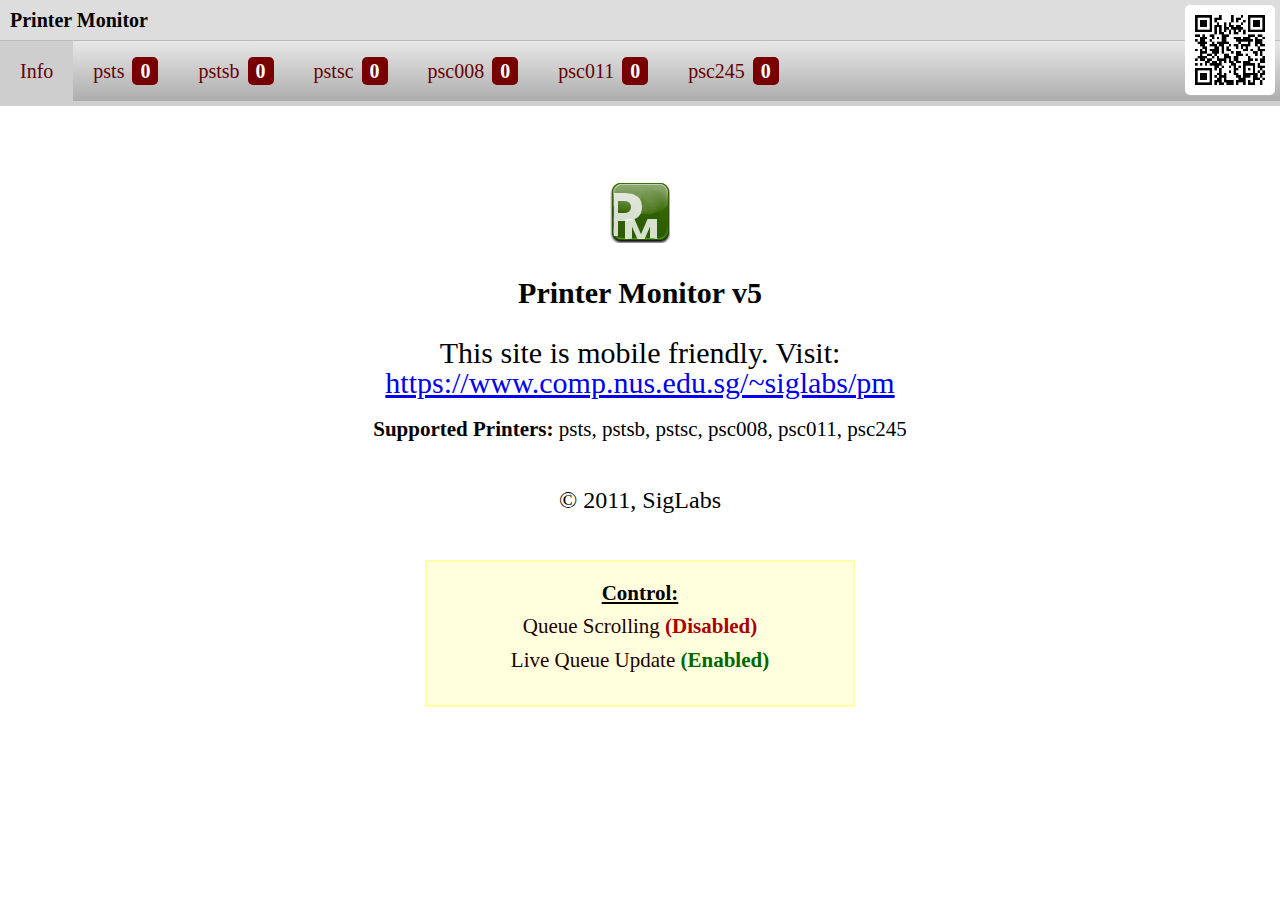
<file: frontend/index.html>
<!DOCTYPE html>
<html>
<head>
    <meta charset="utf-8" />
    <meta name="Author" content="Gerald Yeo" />
	<meta name="description" content="SOC UNIX Printer Monitor" />
  	<meta name="viewport" content="width=device-width, minimum-scale=1, maximum-scale=1">

    <title>Network Printer Monitor 5 | NUS School of Computing</title>
	<link rel="stylesheet" type="text/css" href="style.css" media="screen" />

	<!--[if lt IE 9]>
	<script src="http://html5shim.googlecode.com/svn/trunk/html5.js"></script>
	<![endif]-->


</head>
<body>
	
	<div id="wrapper">
		<header class="main">
		</header>
		<nav id="printer-list">
			<h2 class="mlink">View Printers &rsaquo;&rsaquo;</h2>
			<ul>
				<li><a href="#list-home" id="nav-home" class="active">Info</a></li>
			</ul>
		</nav>
		<div id="queue-display">
			<div id="list-home" class="listQ show">
				<img class="logo nmobile" src="images/pm.png" alt="" />
				<h2>Printer Monitor v5</h2>
				<p class="nmobile">This site is mobile friendly. Visit: <br /><a href="https://www.comp.nus.edu.sg/~siglabs/pm">https://www.comp.nus.edu.sg/~siglabs/pm</a></p>
				
				<p class="small"><strong>Supported Printers:</strong> psts, pstsb, pstsc, psc008, psc011, psc245</p>
				<cite>&copy; 2011, SigLabs</cite>
				<div class="controlSet">
					<h3>Control: </h3>
					<ul>
						<li class="ctrl-item"><a id="liveScroll">Queue Scrolling <strong>(Disabled)</strong></a></li>
						<li class="ctrl-item"><a id="liveUpdate">Live Queue Update <strong class="ok">(Enabled)</strong></a></li>
					</ul>					
				</div>
			</div>
		</div>	
		<footer class="main">
			<img class="qr-img" src="images/qr-url.png" alt="" />
		</footer>



	<!--end wrapper-->
	</div>

	<script type="text/javascript" src="js/jquery-1.6.1.min.js"></script>
	<script type="text/javascript" src="js/get.js"></script>
	<script type="text/javascript" src="js/pm5.js"></script>



</body>

</html>
</file>
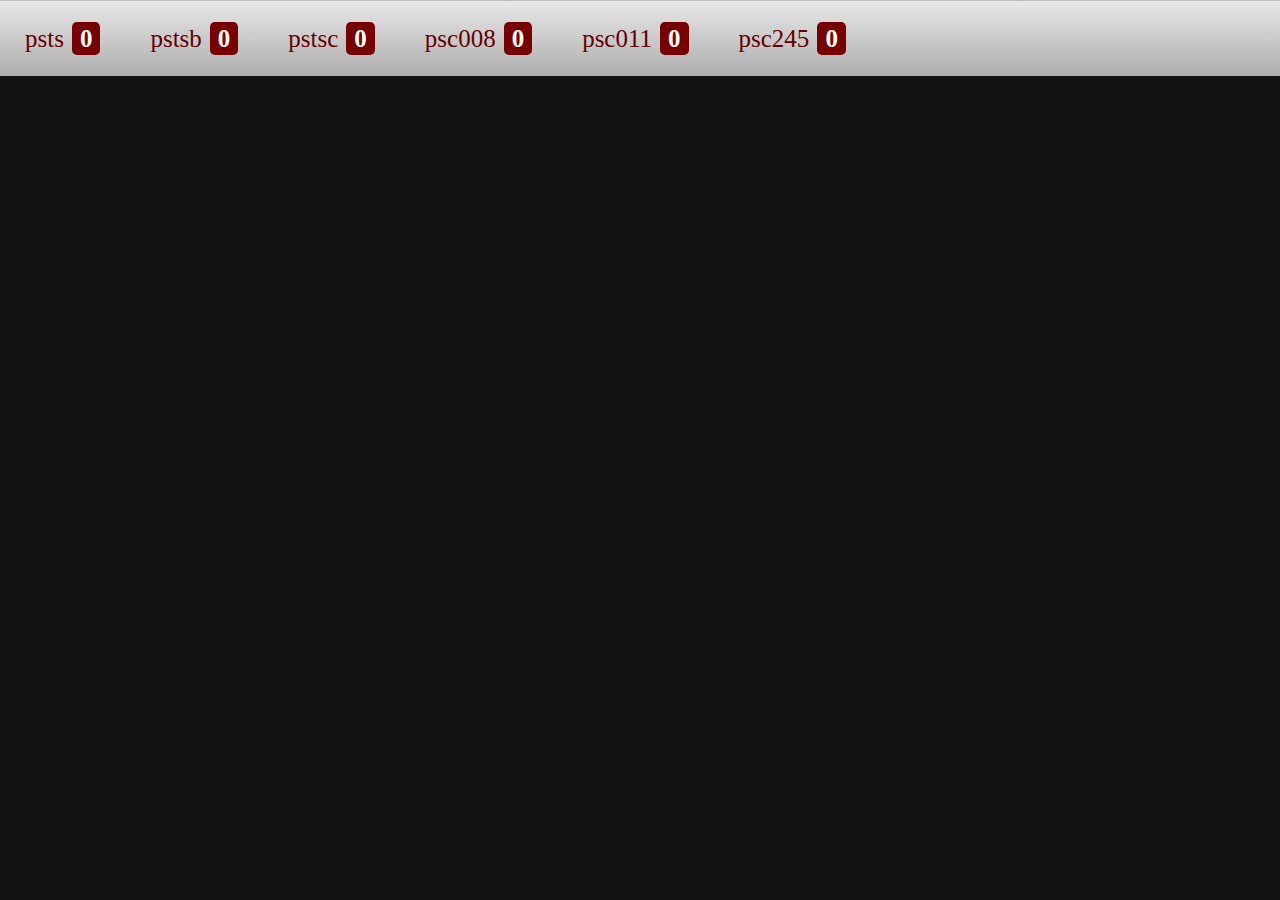
<file: frontend/plug.html>
<!DOCTYPE html>
<html>
<head>
    <meta charset="utf-8" />
    <meta name="Author" content="Gerald Yeo" />
	<meta name="description" content="SOC UNIX Printer Monitor" />
  	<meta name="viewport" content="width=device-width, minimum-scale=1, maximum-scale=1">

    <title>Network Printer Monitor 5 | NUS School of Computing</title>
	<link rel="stylesheet" type="text/css" href="plug.css" media="screen" />

	<!--[if lt IE 9]>
	<script src="http://html5shim.googlecode.com/svn/trunk/html5.js"></script>
	<![endif]-->


</head>
<body>
	
	<div id="wrapper" style="overflow-y: hidden;">
		<header class="main">
		</header>
		<nav id="printer-list">
			<h2 class="mlink">View Printers &rsaquo;&rsaquo;</h2>
			<ul>
			</ul>
		</nav>
		<div id="queue-display">
		</div>	
		<footer class="main">
		</footer>



	<!--end wrapper-->
	</div>

	<script type="text/javascript" src="js/jquery-1.6.1.min.js"></script>
	<script type="text/javascript" src="js/get.js"></script>
	<script type="text/javascript" src="js/pm5plug.js"></script>



</body>

</html>
</file>
<file: frontend/style.css>
/* 
Project: SOC Printer Monitor
Version: 5
Author: Gerald Yeo
For: SigLabs

Reset style by: meyerweb
*/

/**************************************
 *	Reset
 **************************************/
html, body, div, span, applet, object, iframe,
h1, h2, h3, h4, h5, h6, p, blockquote, pre,
a, abbr, acronym, address, big, cite, code,
del, dfn, em, img, ins, kbd, q, s, samp,
small, strike, strong, sub, sup, tt, var,
b, u, i, center,
dl, dt, dd, ol, ul, li,
fieldset, form, label, legend,
table, caption, tbody, tfoot, thead, tr, th, td,
article, aside, canvas, details, embed, 
figure, figcaption, footer, header, hgroup, 
menu, nav, output, ruby, section, summary,
time, mark, audio, video { margin: 0;padding: 0;border: 0;font-size: 100%;font: inherit; vertical-align: baseline;}
/* HTML5 display-role reset for older browsers */
article, aside, details, figcaption, figure, 
footer, header, hgroup, menu, nav, section { display: block;}
body {
line-height: 1; }
ol, ul { list-style: none;}
blockquote, q { quotes: none;}
blockquote:before, blockquote:after,
q:before, q:after { content: ''; content: none; }
table {border-collapse: collapse;	border-spacing: 0;}

/**************************************
 *	Standard / Shared
 **************************************/
 body{font-family: serif;}
 
 strong{font-weight: bold;}
.clear{clear: both;}
.hide{display: none;}
.show{display: block;}
.small{font-size: 0.7em; margin: 1em;}

#wrapper{position: relative; overflow: hidden; font-size: 15px; padding-bottom: 1.5em; }
footer.main{clear: both;}
header.main img.logo{width: 20px; height: 20px; float: left; margin: 0 5px;}
header.main a{color: #000; text-decoration: none;}
header.main a:hover{text-decoration: underline;}
header.main{padding: 0.5em; font-weight: bold;}

#printer-list {position: relative; background: #eee; border-top: 1px #bbb solid; border-bottom: 5px #cecece solid;}
#printer-list, #printer-list h2.mlink{
	background: -moz-linear-gradient(top, rgba(232,232,232,1) 0%, rgba(173,173,173,1) 100%); /* FF3.6+ */
	background: -webkit-gradient(linear, left top, left bottom, color-stop(0%,rgba(232,232,232,1)), color-stop(100%,rgba(173,173,173,1))); /* Chrome,Safari4+ */
	background: -webkit-linear-gradient(top, rgba(232,232,232,1) 0%,rgba(173,173,173,1) 100%); /* Chrome10+,Safari5.1+ */
	background: -o-linear-gradient(top, rgba(232,232,232,1) 0%,rgba(173,173,173,1) 100%); /* Opera11.10+ */
	background: -ms-linear-gradient(top, rgba(232,232,232,1) 0%,rgba(173,173,173,1) 100%); /* IE10+ */
	filter: progid:DXImageTransform.Microsoft.gradient( startColorstr='#e8e8e8', endColorstr='#adadad',GradientType=0 ); /* IE6-9 */
	background: linear-gradient(top, rgba(232,232,232,1) 0%,rgba(173,173,173,1) 100%); /* W3C */
}
#printer-list ul li a .ui-li-count{border-radius: 5px; -moz-border-radius: 5px; -webkit-border-radius: 5px;	}


#list-home{text-align: center; padding-top: 6%;}
#list-home h2{font-weight: bold; padding: 1em 0;}
#list-home  cite{font-size: 0.8em; margin: 2em; display: block;}
.controlSet {font-size: 0.7em; padding: 1em; margin: 0 auto; width: 30%; margin: 0 auto; background: #ffd; border: 2px #ffa solid;}
.controlSet h3{font-weight: bold; text-decoration: underline;} 
.controlSet ul, .ctrl-item{}
.ctrl-item a{color: #200; display: block; margin: 0.6em 0;}
.ctrl-item a:hover{cursor: pointer; text-decoration: underline;}
.ctrl-item strong{color: #a00;}
.ctrl-item .ok{color: #060;}

.subQ .job li.matric{float: left; font-size: 1.6em; font-weight: bold; color: #500; margin-right: 0.5em; padding-bottom: 0.5em;}
.subQ .job li.size, .subQ .job li.jobID{font-style: italic; font-size: 0.7em; line-height: 1.5em;}
.subQ .job li.size strong, .subQ .job li.jobID strong{font-style: normal; font-size: 1.5em;}

	
	
	
/**************************************
 *	mobile: under 600px
 **************************************/

@media only screen and (max-width:600px){
	.nmobile{display: none;}

	header.main{font-size: 1.2em; color: #fff;
		background: -moz-linear-gradient(top, rgba(28,28,28,1) 0%, rgba(91,91,91,1) 100%); /* FF3.6+ */
		background: -webkit-gradient(linear, left top, left bottom, color-stop(0%,rgba(28,28,28,1)), color-stop(100%,rgba(91,91,91,1))); /* Chrome,Safari4+ */
		background: -webkit-linear-gradient(top, rgba(28,28,28,1) 0%,rgba(91,91,91,1) 100%); /* Chrome10+,Safari5.1+ */
		background: -o-linear-gradient(top, rgba(28,28,28,1) 0%,rgba(91,91,91,1) 100%); /* Opera11.10+ */
		background: -ms-linear-gradient(top, rgba(28,28,28,1) 0%,rgba(91,91,91,1) 100%); /* IE10+ */
		filter: progid:DXImageTransform.Microsoft.gradient( startColorstr='#1c1c1c', endColorstr='#5b5b5b',GradientType=0 ); /* IE6-9 */
		background: linear-gradient(top, rgba(28,28,28,1) 0%,rgba(91,91,91,1) 100%); /* W3C */
	}
	header.main a{color: #fff;}
	#printer-list { background: #eee; font-weight: bold; border:none;}
	#printer-list h2.mlink{text-align: right; font-size: 1.2em; cursor: pointer; padding: 0.5em; color: #300; border-bottom: 1px #666 solid;}
	#printer-list h2.mlink:hover{text-decoration: underline;}
	#printer-list ul { border-bottom: none; position: relative; margin-bottom: 1em;}
	#printer-list ul li a{clear: both; display: block; color: #600; text-decoration: none; padding: 1em; font-size: 1em; border-bottom: 1px #ddd solid;
		background: -moz-linear-gradient(top, #f4f4f4 0%, #e5e5e5 100%); /* FF3.6+ */
		background: -webkit-gradient(linear, left top, left bottom, color-stop(0%,#f4f4f4), color-stop(100%,#e5e5e5)); /* Chrome,Safari4+ */
		background: -webkit-linear-gradient(top, #f4f4f4 0%,#e5e5e5 100%); /* Chrome10+,Safari5.1+ */
		background: -o-linear-gradient(top, #f4f4f4 0%,#e5e5e5 100%); /* Opera11.10+ */
		background: -ms-linear-gradient(top, #f4f4f4 0%,#e5e5e5 100%); /* IE10+ */
		filter: progid:DXImageTransform.Microsoft.gradient( startColorstr='#f4f4f4', endColorstr='#e5e5e5',GradientType=0 ); /* IE6-9 */
		background: linear-gradient(top, #f4f4f4 0%,#e5e5e5 100%); /* W3C */
	}
	#printer-list ul li a:hover{background:#e5e5e5;}
	#printer-list ul li a .ui-li-count{float: right; background: #ddd; padding: 2px; color: #300; font-weight: bold; margin-left 8px; font-weight: bold;}
	
	#list-home{font-size: 1.2em; }
		
	.controlSet {width: 90%;}
	
	.subQ{width: 100%; display: block;}
	.subQ header{font-size: 1.2em; text-align: center; font-weight: bold; padding: 0.5em 0; background: #222;color: #fff;}
	.subQ header h2{display: inline;}
	.subQ header .ui-li-count{background: #090; padding: 0.4em 1em; color: #fff; margin-left: 10px; font-weight: bold;}
	.subQ .job{display: block; border-bottom: 2px #bbb solid; background: #eee; padding: 0.5em;}
	
	.subQ .clear{margin-bottom: 1em;}
	
	footer.main .qr-img{display: none;}
}



/**************************************
 *	600px and above
 **************************************/
@media only screen and (min-width:1280px){
	#wrapper{font-size: 20px;}
} 
 
@media only screen and (min-width:600px){
	header.main{display: block; background: #ddd; font-size: 1em;}
	header.main img.logo{display: none;}
	
	#printer-list .mlink{display: none;}
	#printer-list ul li{display: block !important;}
	
	#printer-list ul li{float: left; }
	#printer-list ul li a{display: block; color: #600; text-decoration: none; padding: 1em; font-size: 1em;}
	#printer-list ul li a:hover{background:#e5e5e5; font-weight: bold;}
	#printer-list ul li a .ui-li-count{padding: 3px 8px; background: #700; color: #fff; margin-left: 8px; font-weight: bold;}
	#printer-list ul li a.active{background: #cecece;}

	#list-home{font-size: 1.5em;  }
	
	.listQ{position: relative; width: 100%; height: 100%;}
	.subQ{float: left; margin: 0 1%;  width: 30%;}
	.subQ header{margin-top: 1em; padding: 0.5em 1em; text-align: center; font-weight: bold; background: #eee; border: 1px #ccc solid;
		border-radius: 5px;
		-moz-border-radius: 5px;
		-webkit-border-radius: 5px;
	}
	.subQ header h2{display: inline; margin-right: 1em; font-size: 1.3em;}
	.subQ header .ui-li-count{padding: 3px 8px; background: #060; color: #fff; margin-left: 2px; font-weight: bold;
		border-radius: 5px;
		-moz-border-radius: 5px;
		-webkit-border-radius: 5px;
	}
	.subQ .job{display: block; border-bottom: 2px #ccc solid; padding: 0.5em; margin-bottom: 0.4em;}
	.subQ .job li.size, .subQ .job li.jobID{font-size: 0.6em; }
	
	footer.main .qr-img{position: absolute; top:5px; right: 5px; width: 4.5em; height: 4.5em;
		border-radius: 5px;
		-moz-border-radius: 5px;
		-webkit-border-radius: 5px;
	}

} //end more 600px
</file>
<file: frontend/plug.css>
/* 
Project: SOC Printer Monitor
Version: 5
Author: Gerald Yeo
For: SigLabs

Reset style by: meyerweb
*/

/**************************************
 *	Reset
 **************************************/
html, body, div, span, applet, object, iframe,
h1, h2, h3, h4, h5, h6, p, blockquote, pre,
a, abbr, acronym, address, big, cite, code,
del, dfn, em, img, ins, kbd, q, s, samp,
small, strike, strong, sub, sup, tt, var,
b, u, i, center,
dl, dt, dd, ol, ul, li,
fieldset, form, label, legend,
table, caption, tbody, tfoot, thead, tr, th, td,
article, aside, canvas, details, embed, 
figure, figcaption, footer, header, hgroup, 
menu, nav, output, ruby, section, summary,
time, mark, audio, video { margin: 0;padding: 0;border: 0;font-size: 100%;font: inherit; vertical-align: baseline;}
/* HTML5 display-role reset for older browsers */
article, aside, details, figcaption, figure, 
footer, header, hgroup, menu, nav, section { display: block;}
body {
line-height: 1; }
ol, ul { list-style: none;}
blockquote, q { quotes: none;}
blockquote:before, blockquote:after,
q:before, q:after { content: ''; content: none; }
table {border-collapse: collapse;	border-spacing: 0;}

/**************************************
 *	Standard / Shared
 **************************************/
 body{font-family: serif;}
 
 strong{font-weight: bold;}
.clear{clear: both;}
.hide{display: none;}
.show{display: block;}
.small{font-size: 0.7em; margin: 1em;}

#wrapper{position: relative; overflow: hidden; font-size: 15px; padding-bottom: 1.5em; }
footer.main{clear: both;}
header.main img.logo{width: 20px; height: 20px; float: left; margin: 0 5px;}
header.main a{color: #000; text-decoration: none;}
header.main a:hover{text-decoration: underline;}
header.main{padding: 0.5em; font-weight: bold;}

#printer-list {position: relative; background: #eee; border-top: 1px #bbb solid; border-bottom: 5px #111 solid;}
#printer-list, #printer-list h2.mlink{
	background: -moz-linear-gradient(top, rgba(232,232,232,1) 0%, rgba(173,173,173,1) 100%); /* FF3.6+ */
	background: -webkit-gradient(linear, left top, left bottom, color-stop(0%,rgba(232,232,232,1)), color-stop(100%,rgba(173,173,173,1))); /* Chrome,Safari4+ */
	background: -webkit-linear-gradient(top, rgba(232,232,232,1) 0%,rgba(173,173,173,1) 100%); /* Chrome10+,Safari5.1+ */
	background: -o-linear-gradient(top, rgba(232,232,232,1) 0%,rgba(173,173,173,1) 100%); /* Opera11.10+ */
	background: -ms-linear-gradient(top, rgba(232,232,232,1) 0%,rgba(173,173,173,1) 100%); /* IE10+ */
	filter: progid:DXImageTransform.Microsoft.gradient( startColorstr='#e8e8e8', endColorstr='#adadad',GradientType=0 ); /* IE6-9 */
	background: linear-gradient(top, rgba(232,232,232,1) 0%,rgba(173,173,173,1) 100%); /* W3C */
}
#printer-list ul li a .ui-li-count{border-radius: 5px; -moz-border-radius: 5px; -webkit-border-radius: 5px;	}


#list-home{text-align: center; padding-top: 6%;}
#list-home h2{font-weight: bold; padding: 1em 0;}
#list-home  cite{font-size: 0.8em; margin: 2em; display: block;}
.controlSet {font-size: 0.7em; padding: 1em; margin: 0 auto; width: 30%; margin: 0 auto; background: #ffd; border: 2px #ffa solid;}
.controlSet h3{font-weight: bold; text-decoration: underline;} 
.controlSet ul, .ctrl-item{}
.ctrl-item a{color: #200; display: block; margin: 0.6em 0;}
.ctrl-item a:hover{cursor: pointer; text-decoration: underline;}
.ctrl-item strong{color: #a00;}
.ctrl-item .ok{color: #060;}

.subQ .job li.matric{float: left; font-size: 1.6em; font-weight: bold; color: #500; margin-right: 0.5em; padding-bottom: 0.5em;}
.subQ .job li.size, .subQ .job li.jobID{font-style: italic; font-size: 0.7em; line-height: 1.5em;}
.subQ .job li.size strong, .subQ .job li.jobID strong{font-style: normal; font-size: 1.5em;}

	
	
	
/**************************************
 *	mobile: under 600px
 **************************************/

@media only screen and (max-width:600px){
	.nmobile{display: none;}

	header.main{font-size: 1.2em; color: #fff;
		background: -moz-linear-gradient(top, rgba(28,28,28,1) 0%, rgba(91,91,91,1) 100%); /* FF3.6+ */
		background: -webkit-gradient(linear, left top, left bottom, color-stop(0%,rgba(28,28,28,1)), color-stop(100%,rgba(91,91,91,1))); /* Chrome,Safari4+ */
		background: -webkit-linear-gradient(top, rgba(28,28,28,1) 0%,rgba(91,91,91,1) 100%); /* Chrome10+,Safari5.1+ */
		background: -o-linear-gradient(top, rgba(28,28,28,1) 0%,rgba(91,91,91,1) 100%); /* Opera11.10+ */
		background: -ms-linear-gradient(top, rgba(28,28,28,1) 0%,rgba(91,91,91,1) 100%); /* IE10+ */
		filter: progid:DXImageTransform.Microsoft.gradient( startColorstr='#1c1c1c', endColorstr='#5b5b5b',GradientType=0 ); /* IE6-9 */
		background: linear-gradient(top, rgba(28,28,28,1) 0%,rgba(91,91,91,1) 100%); /* W3C */
	}
	header.main a{color: #fff;}
	#printer-list { background: #eee; font-weight: bold; border:none;}
	#printer-list h2.mlink{text-align: right; font-size: 1.2em; cursor: pointer; padding: 0.5em; color: #300; border-bottom: 1px #666 solid;}
	#printer-list h2.mlink:hover{text-decoration: underline;}
	#printer-list ul { border-bottom: none; position: relative; margin-bottom: 1em;}
	#printer-list ul li a{clear: both; display: block; color: #600; text-decoration: none; padding: 1em; font-size: 1em; border-bottom: 1px #ddd solid;
		background: -moz-linear-gradient(top, #f4f4f4 0%, #e5e5e5 100%); /* FF3.6+ */
		background: -webkit-gradient(linear, left top, left bottom, color-stop(0%,#f4f4f4), color-stop(100%,#e5e5e5)); /* Chrome,Safari4+ */
		background: -webkit-linear-gradient(top, #f4f4f4 0%,#e5e5e5 100%); /* Chrome10+,Safari5.1+ */
		background: -o-linear-gradient(top, #f4f4f4 0%,#e5e5e5 100%); /* Opera11.10+ */
		background: -ms-linear-gradient(top, #f4f4f4 0%,#e5e5e5 100%); /* IE10+ */
		filter: progid:DXImageTransform.Microsoft.gradient( startColorstr='#f4f4f4', endColorstr='#e5e5e5',GradientType=0 ); /* IE6-9 */
		background: linear-gradient(top, #f4f4f4 0%,#e5e5e5 100%); /* W3C */
	}
	#printer-list ul li a:hover{background: #e5e5e5;}
	#printer-list ul li a .ui-li-count{float: right; background: #ddd; padding: 2px; color: #300; font-weight: bold; margin-left 8px; font-weight: bold;}
	
	#list-home{font-size: 1.2em; }
		
	.controlSet {width: 90%;}
	
	.subQ{width: 100%; display: block;}
	.subQ header{font-size: 1.2em; text-align: center; font-weight: bold; padding: 0.5em 0; background: #222;color: #fff;}
	.subQ header h2{display: inline;}
	.subQ header .ui-li-count{background: #090; padding: 0.4em 1em; color: #fff; margin-left: 10px; font-weight: bold;}
	.subQ .job{display: block; border-bottom: 2px #bbb solid; background: #eee; padding: 0.5em;}
	
	.subQ .clear{margin-bottom: 1em;}
	
	footer.main .qr-img{display: none;}
}



/**************************************
 *	600px and above
 **************************************/

	body, #wrapper{background: #111;}
	#wrapper{font-size: 25px; color: #fff;}
	.subQ header h2{color: #000;}
	.subQ .job li.matric{color: #ffd700;}

 
	header.main{display: none; background: #ddd; font-size: 1em;}
	header.main img.logo{display: none;}
	
	#printer-list .mlink{display: none;}
	#printer-list ul li{display: block !important;}
	
	#printer-list ul li{float: left; }
	#printer-list ul li a{display: block; color: #600; text-decoration: none; padding: 1em; font-size: 1em;}
	#printer-list ul li a:hover{background:#e5e5e5; font-weight: bold;}
	#printer-list ul li a .ui-li-count{padding: 3px 8px; background: #700; color: #fff; margin-left: 8px; font-weight: bold;}
	#printer-list ul li a.active{background: #111; color: #fff;}

	#list-home{font-size: 1.5em;  }
	
	.listQ{position: relative; width: 100%; height: 100%;}
	.subQ{float: left; margin: 0 1%;  width: 30%;}
	.subQ header{margin-top: 1em; padding: 0.5em 1em; text-align: center; font-weight: bold; background: #eee; border: 1px #ccc solid;
		border-radius: 5px;
		-moz-border-radius: 5px;
		-webkit-border-radius: 5px;
	}
	.subQ header h2{display: inline; margin-right: 1em; font-size: 1.3em;}
	.subQ header .ui-li-count{padding: 3px 8px; background: #060; color: #fff; margin-left: 2px; font-weight: bold;
		border-radius: 5px;
		-moz-border-radius: 5px;
		-webkit-border-radius: 5px;
	}
	.subQ .job{display: block; border-bottom: 2px #ccc solid; padding: 0.5em; margin-bottom: 0.4em;}
	.subQ .job li.size, .subQ .job li.jobID{font-size: 0.6em; }
	
	footer.main .qr-img{position: absolute; top:5px; right: 5px; width: 4.5em; height: 4.5em;
		border-radius: 5px;
		-moz-border-radius: 5px;
		-webkit-border-radius: 5px;
	}

body, html{
	height: 100%;
	width: 100%;
	overflow: hidden;
}
</file>
